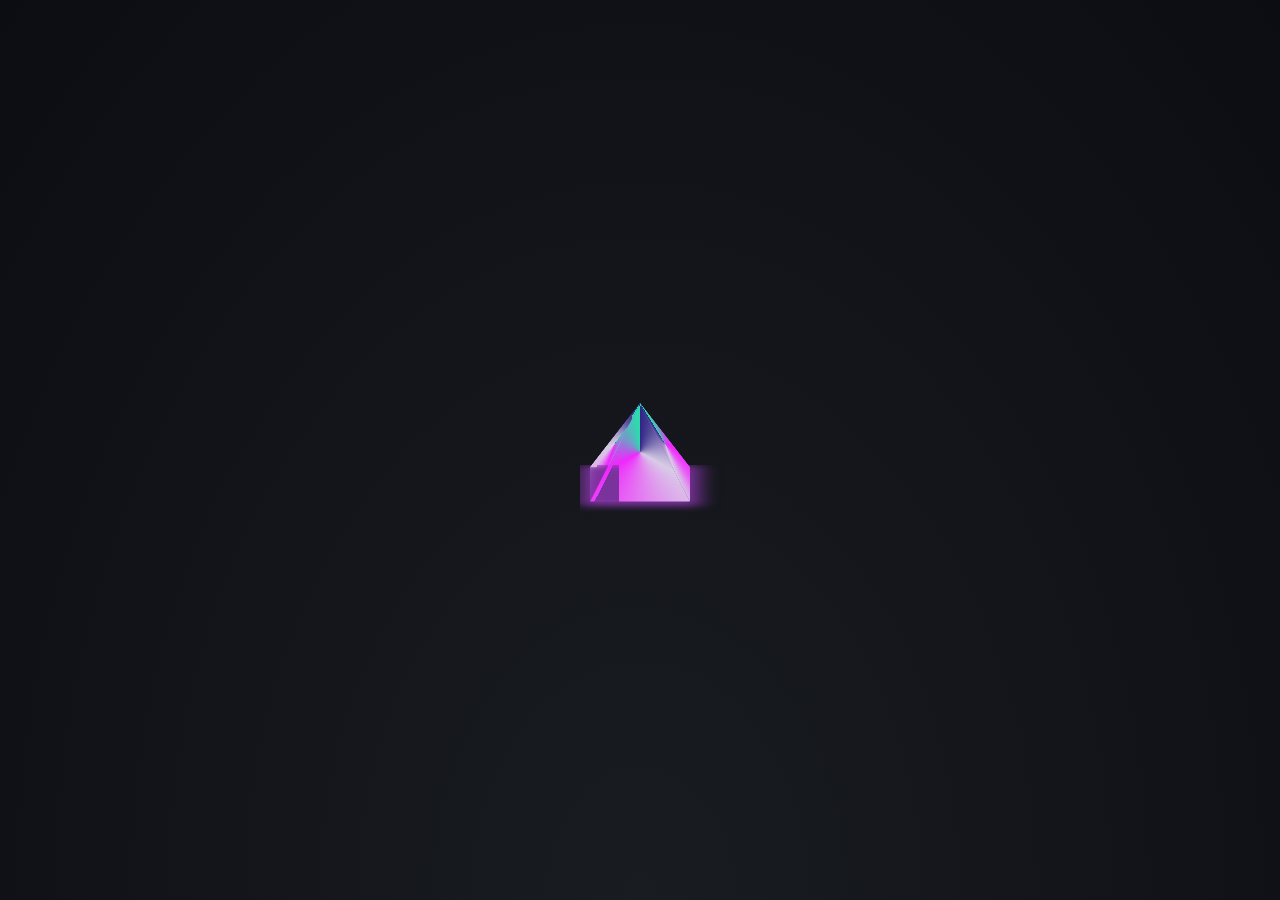
<file: load/loader.html>
<!DOCTYPE html>
<html lang="en">
<head>
    <meta charset="UTF-8">
    <meta name="viewport" content="width=device-width, initial-scale=1.0">
    <title>Document</title>
    <link rel="stylesheet" href="loader.css">

</head>
<body>
    <div id="back">
        <div class="stars">
            <div class="star"></div>
            <div class="star"></div>
            <div class="star"></div>
            <div class="star"></div>
            <div class="star"></div>
            <div class="star"></div>
            <div class="star"></div>
            <div class="star"></div>
            <div class="star"></div>
            <div class="star"></div>
            <div class="star"></div>
            <div class="star"></div>
            <div class="star"></div>
            <div class="star"></div>
            <div class="star"></div>
            <div class="star"></div>
            <div class="star"></div>
            <div class="star"></div>
            <div class="star"></div>
            <div class="star"></div>
            <div class="star"></div>
            <div class="star"></div>
            <div class="star"></div>
            <div class="star"></div>
            <div class="star"></div>
            <div class="star"></div>
            <div class="star"></div>
            <div class="star"></div>
            <div class="star"></div>
            <div class="star"></div>
            <div class="star"></div>
            <div class="star"></div>
            <div class="star"></div>
            <div class="star"></div>
            <div class="star"></div>
            <div class="star"></div>
            <div class="star"></div>
            <div class="star"></div>
            <div class="star"></div>
            <div class="star"></div>
            <div class="star"></div>
            <div class="star"></div>
            <div class="star"></div>
            <div class="star"></div>
            <div class="star"></div>
            <div class="star"></div>
            <div class="star"></div>
            <div class="star"></div>
            <div class="star"></div>
            <div class="star"></div>
          </div>
        <div class="pyramid-loader">
            <div class="wrapper">
              <span class="side side1"></span>
              <span class="side side2"></span>
              <span class="side side3"></span>
              <span class="side side4"></span>
              <span class="shadow"></span>
            </div>  
          </div>
    </div>
    <script src="load.js"></script>
</body>
</html>
</file>
<file: load/loader.css>
body{
    margin: 0;
    padding: 0;
}
#back{
    position: fixed;
    

    min-height: 100vh;
    width: 100%;

    visibility: visible;
    z-index: 100;
    display: flex;
    justify-content: center;
    align-items: center;
    min-height: 100vh;
    background: radial-gradient(ellipse at bottom, #191c20 0%, #0c0d13 100%);
    overflow: hidden;
    animation: animation 16s infinite none;
}


@keyframes animation{
    0%{
        
        opacity: 1;
        
    }
    100%{
        opacity: 0.8;
    }
}
.pyramid-loader {
    position: relative;
    /* width: 300px; */
    width: 100%;
    min-height: 100vh;
    display: flex;
    /* background-color: black; */
    align-items: center;
    justify-content: center;
    transform-style: preserve-3d;
    transform: rotateX(-20deg);
}
  
  .wrapper {
    position: relative;
    width: 100%;
    height: 100%;
    transform-style: preserve-3d;
    animation: spin 4s linear infinite;
  }
  
  @keyframes spin {
    100% {
      transform: rotateY(360deg);
    }
  }
  
  
    .pyramid-loader .wrapper .side {
        width: 100px;
        height: 100px;
        /* background: radial-gradient( #2F2585 10%, #F028FD 70%, #2BDEAC 120%); */
        position: absolute;
        top: 0;
        left: 0;
        right: 0;
        bottom: 0;
        margin: auto;
        transform-origin: center top;
        clip-path: polygon(50% 0%, 0% 100%, 100% 100%);
    }
  
  
  .pyramid-loader .wrapper .side1 {
    transform: rotateZ(-30deg) rotateY(90deg);
    background: conic-gradient( #2BDEAC, #F028FD, #D8CCE6, #2F2585);
  }
  
  .pyramid-loader .wrapper .side2 {
    transform: rotateZ(30deg) rotateY(90deg);
    background: conic-gradient( #2F2585, #D8CCE6, #F028FD, #2BDEAC);
  }
  
  .pyramid-loader .wrapper .side3 {
    transform: rotateX(30deg);
    background: conic-gradient( #2F2585, #D8CCE6, #F028FD, #2BDEAC);
  }
  
  .pyramid-loader .wrapper .side4 {
    transform: rotateX(-30deg);
    background: conic-gradient( #2BDEAC, #F028FD, #D8CCE6, #2F2585);
  }
  
  .pyramid-loader .wrapper .shadow {
    width: 120px;
    height: 120px;
    background: #7a339d;
    position: absolute;
    top: -5px;
    left: 0;
    right: 0;
    bottom: 0;
    margin: auto;
    transform: rotateX(90deg) translateZ(-40px);
    filter: blur(10px);
}

  
  .stars {
    position: fixed;
    top: 0;
    color: white;
    left: 0;
    width: 100%;
    height: 120%;
    transform: rotate(-45deg);
  }
  
  .star {
    --star-color: var(--primary-color);
    --star-tail-length: 6em;
    --star-tail-height: 2px;
    --star-width: calc(var(--star-tail-length) / 6);
    --fall-duration: 9s;
    --tail-fade-duration: var(--fall-duration);
    position: absolute;
    top: var(--top-offset);
    left: 0;
    width: var(--star-tail-length);
    height: var(--star-tail-height);
    color: var(--star-color);
    background: linear-gradient(45deg, currentColor, transparent);
    border-radius: 50%;
    filter: drop-shadow(0 0 6px currentColor);
    transform: translate3d(104em, 0, 0);
    animation: fall var(--fall-duration) var(--fall-delay) linear infinite, tail-fade var(--tail-fade-duration) var(--fall-delay) ease-out infinite;
  }
  
  @media screen and (max-width: 750px) {
    .star {
      animation: fall var(--fall-duration) var(--fall-delay) linear infinite;
    }
  }
  
  .star:nth-child(1) {
    --star-tail-length: 10em;
    --top-offset: 50.27vh;
    --fall-duration: 2.4s;
    --fall-delay: .50s;
}
.star:nth-child(2) {
    --star-tail-length: 10em;
    --top-offset: 30.27vh;
    --fall-duration: 2.54s;
    --fall-delay: .75s;
}
.star:nth-child(3) {
    --star-tail-length: 10em;
    --top-offset: 40.27vh;
    --fall-duration: 2.64s;
    --fall-delay: 2s;
}
.star:nth-child(4) {
    --star-tail-length: 10em;
    --top-offset: 20.27vh;
    --fall-duration: 2.74s;
    --fall-delay: 2.15s;
}
.star:nth-child(5) {
    --star-tail-length: 10em;
    --top-offset: 10.27vh;
    --fall-duration: 2.84s;
    --fall-delay: 2.25s;
}
.star:nth-child(6) {
    --star-tail-length: 10em;
    --top-offset: 60.27vh;
    --fall-duration: 2.94s;
    --fall-delay: 2.35s;
}
.star:nth-child(7) {
    --star-tail-length: 10em;
    --top-offset: 70.27vh;
    --fall-duration: 2.54s;
    --fall-delay: 2.45s;
}
.star:nth-child(8) {
    --star-tail-length: 10em;
    --top-offset: 80.27vh;
    --fall-duration: 2.64s;
    --fall-delay: 2.55s;
}
.star:nth-child(9) {
    --star-tail-length: 10em;
    --top-offset: 90.27vh;
    --fall-duration: 2.74s;
    --fall-delay: 2.65s;
}
.star:nth-child(10) {
    --star-tail-length: 10em;
    --top-offset: 99.27vh;
    --fall-duration: 2.84s;
    --fall-delay: 2.75s;
}
.star:nth-child(11) {
    --star-tail-length: 10em;
    --top-offset: 55.27vh;
    --fall-duration: 2.94s;
    --fall-delay: 2.05s;
}
.star:nth-child(12) {
    --star-tail-length: 10em;
    --top-offset: 35.27vh;
    --fall-duration: 2.54s;
    --fall-delay: 1.05s;
}
.star:nth-child(13) {
    --star-tail-length: 10em;
    --top-offset: 45.27vh;
    --fall-duration: 2.64s;
    --fall-delay: 0s;
}
.star:nth-child(14) {
    --star-tail-length: 10em;
    --top-offset: 25.27vh;
    --fall-duration: 2.74s;
    --fall-delay: 1.79s;
}
.star:nth-child(15) {
    --star-tail-length: 10em;
    --top-offset: 15.27vh;
    --fall-duration: 2.84s;
    --fall-delay: 1.27s;
}
.star:nth-child(16) {
    --star-tail-length: 10em;
    --top-offset: 65.27vh;
    --fall-duration: 2.94s;
    --fall-delay: 1.5s;
}
.star:nth-child(17) {
    --star-tail-length: 10em;
    --top-offset: 75.27vh;
    --fall-duration: 2.54s;
    --fall-delay: 1.55s;
}
.star:nth-child(18) {
    --star-tail-length: 10em;
    --top-offset: 85.27vh;
    --fall-duration: 2.64s;
    --fall-delay: 1.45s;
}
.star:nth-child(19) {
    --star-tail-length: 10em;
    --top-offset: 2.27vh;
    --fall-duration: 2.54s;
    --fall-delay: 2.69s;
}
.star:nth-child(20) {
    --star-tail-length: 10em;
    --top-offset: 97.27vh;
    --fall-duration: 2.74s;
    --fall-delay: 2.25s;
}
.star:nth-child(21) {
  --star-tail-length: 10em;
  --top-offset: 2.27vh;
  --fall-duration: 2.84s;
  --fall-delay: 2.95s;
}
.star:nth-child(22) {
  --star-tail-length: 10em;
  --top-offset: 4.27vh;
  --fall-duration: 2.94s;
  --fall-delay: 1.65s;
}
.star:nth-child(23) {
  --star-tail-length: 10em;
  --top-offset: 16.27vh;
  --fall-duration: 2.54s;
  --fall-delay: 1.45s;
}
.star:nth-child(24) {
  --star-tail-length: 10em;
  --top-offset: 256.27vh;
  --fall-duration: 2.64s;
  --fall-delay: 2.19s;
}
.star:nth-child(25) {
  --star-tail-length: 10em;
  --top-offset: 32.27vh;
  --fall-duration: 2.74s;
  --fall-delay: 1.15s;
}
.star:nth-child(26) {
  --star-tail-length: 10em;
  --top-offset: 64.27vh;
  --fall-duration: 2.84s;
  --fall-delay: .25s;
}
.star:nth-child(27) {
  --star-tail-length: 10em;
  --top-offset: 128.27vh;
  --fall-duration: 2.94s;
  --fall-delay: 1.35s;
}
.star:nth-child(28) {
  --star-tail-length: 10em;
  --top-offset: 3.27vh;
  --fall-duration: 2.54s;
  --fall-delay: 1.45s;
}
.star:nth-child(29) {
  --star-tail-length: 10em;
  --top-offset: 87.27vh;
  --fall-duration: 2.64s;
  --fall-delay: .55s;
}
.star:nth-child(30) {
  --star-tail-length: 10em;
  --top-offset: 27.27vh;
  --fall-duration: 2.54s;
  --fall-delay: 1.65s;
}
.star:nth-child(31) {
  --star-tail-length: 10em;
  --top-offset: 67.27vh;
  --fall-duration: 2.74s;
  --fall-delay: .75s;
}
.star:nth-child(32) {
  --star-tail-length: 12em;
  --top-offset: 7.27vh;
  --fall-duration: 2.84s;
  --fall-delay: 2.56s;
}
.star:nth-child(33) {
  --star-tail-length: 12em;
  --top-offset: 11.27vh;
  --fall-duration: 2.94s;
  --fall-delay: 2.5s;
}
.star:nth-child(34) {
  --star-tail-length: 12em;
  --top-offset: 13.27vh;
  --fall-duration: 2.54s;
  --fall-delay: 2.4s;
}
.star:nth-child(35) {
  --star-tail-length: 12em;
  --top-offset: 37.27vh;
  --fall-duration: 2.64s;
  --fall-delay: 2.3s;
}
.star:nth-child(36) {
  --star-tail-length: 12em;
  --top-offset: 33.27vh;
  --fall-duration: 2.74s;
  --fall-delay: 1.15s;
}
.star:nth-child(37) {
  --star-tail-length: 12em;
  --top-offset: 94.27vh;
  --fall-duration: 2.84s;
  --fall-delay: .25s;
}
.star:nth-child(38) {
  --star-tail-length: 12em;
  --top-offset: 29.27vh;
  --fall-duration: 2.34s;
  --fall-delay: 1.35s;
}
.star:nth-child(39) {
  --star-tail-length: 12em;
  --top-offset: 3.97vh;
  --fall-duration: 2.54s;
  --fall-delay: 1.45s;
}
.star:nth-child(40) {
  --star-tail-length: 12em;
  --top-offset: 17.27vh;
  --fall-duration: 2.64s;
  --fall-delay: .55s;
}
.star:nth-child(41) {
  --star-tail-length: 12em;
  --top-offset: 0.27vh;
  --fall-duration: 2.54s;
  --fall-delay: 1.65s;
} .star:nth-child(42) {
  --star-tail-length: 10em;
  --top-offset: -50.27vh;
  --fall-duration: 2.4s;
  --fall-delay: .50s;
}
.star:nth-child(43) {
  --star-tail-length: 10em;
  --top-offset: -30.27vh;
  --fall-duration: 2.54s;
  --fall-delay: .75s;
}
.star:nth-child(44) {
  --star-tail-length: 10em;
  --top-offset: -40.27vh;
  --fall-duration: 2.64s;
  --fall-delay: 2.1s;
}
.star:nth-child(45) {
  --star-tail-length: 10em;
  --top-offset: -20.27vh;
  --fall-duration: 2.74s;
  --fall-delay: 2.15s;
}
.star:nth-child(46) {
  --star-tail-length: 10em;
  --top-offset: -10.27vh;
  --fall-duration: 2.84s;
  --fall-delay: 2.25s;
}
.star:nth-child(47) {
  --star-tail-length: 10em;
  --top-offset: -6.27vh;
  --fall-duration: 2.94s;
  --fall-delay: 2.35s;
}
.star:nth-child(48) {
  --star-tail-length: 10em;
  --top-offset: -7.27vh;
  --fall-duration: 2.54s;
  --fall-delay: 2.45s;
}
.star:nth-child(49) {
  --star-tail-length: 10em;
  --top-offset: -8.27vh;
  --fall-duration: 2.64s;
  --fall-delay: 2.55s;
}
.star:nth-child(50) {
  --star-tail-length: 10em;
  --top-offset: -13.27vh;
  --fall-duration: 2.74s;
  --fall-delay: 2.65s;
}
.star:nth-child(51) {
  --star-tail-length: 10em;
  --top-offset: -15.27vh;
  --fall-duration: 2.84s;
  --fall-delay: 2.75s;
}

  

  
  /* ... Repeat the above for all 50 stars with unique values */
  
  .star::before,
  .star::after {
    position: absolute;
    content: '';
    top: 0;
    left: calc(var(--star-width) / -2);
    width: var(--star-width);
    height: 100%;
    background: linear-gradient(45deg, transparent, currentColor, transparent);
    border-radius: inherit;
    animation: blink 2s linear infinite;
  }
  
  .star::before {
    transform: rotate(45deg);
  }
  
  .star::after {
    transform: rotate(-45deg);
  }
  
  @keyframes fall {
    to {
      transform: translate3d(-30em, 0, 0);
    }
  }
  
  @keyframes tail-fade {
    0%, 50% {
      width: var(--star-tail-length);
      opacity: 1;
    }
    70%, 80% {
      width: 0;
      opacity: 0.4;
    }
    100% {
      width: 0;
      opacity: 0;
    }
  }
  
  @keyframes blink {
    50% {
      opacity: 0.6;
    }
  }
  
  
  @media only screen and (max-width: 720px) {
    .nav-item li a{
  color: #000;
    }
  }
</file>
